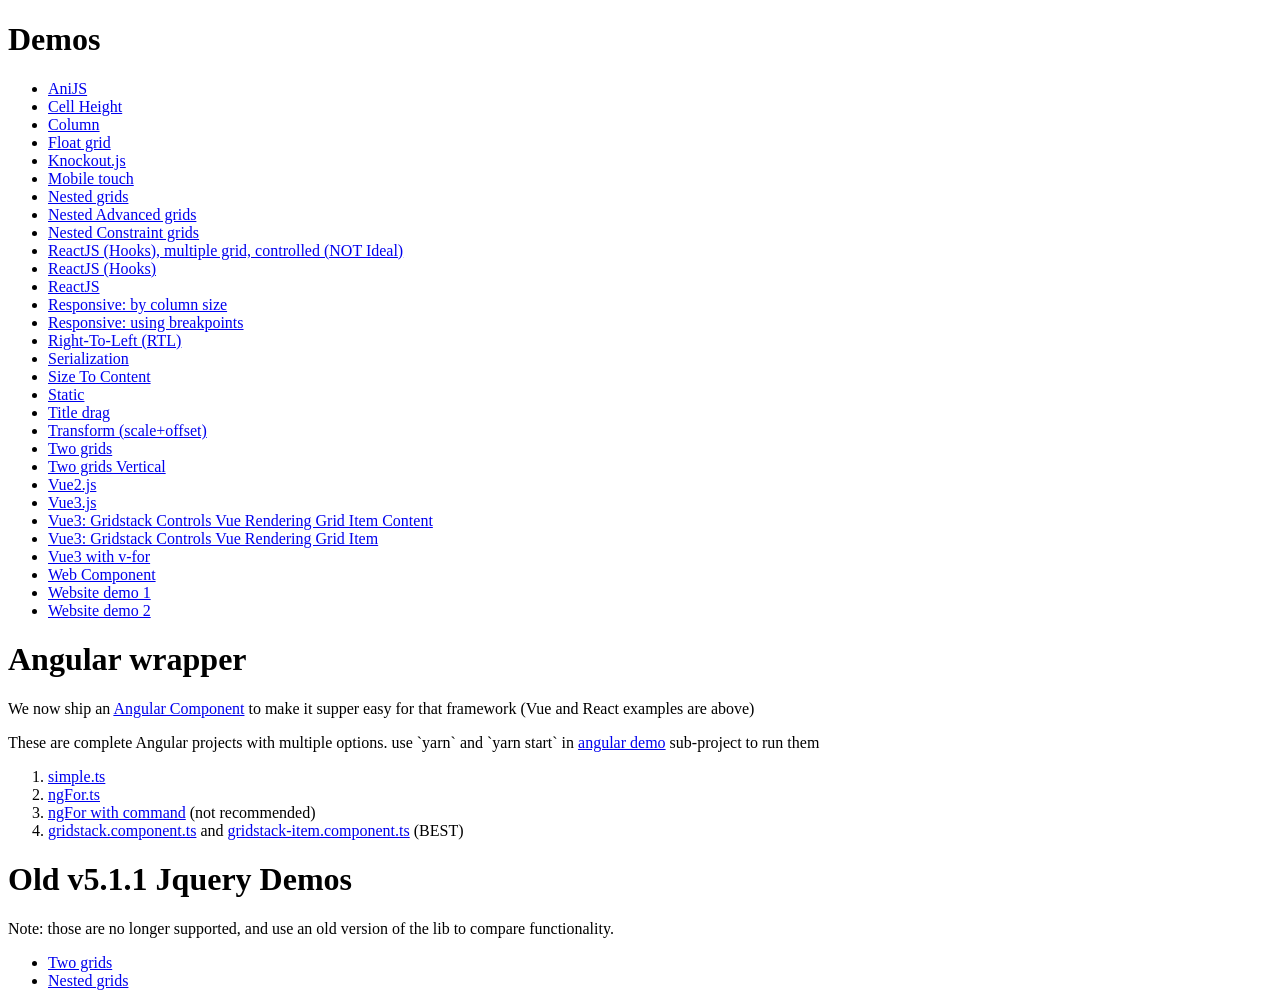
<file: nginx/html/demo/index.html>
<!DOCTYPE html>
<html>

<head>
  <meta charset="utf-8">
  <title>Demo</title>
</head>

<body>
  <h1>Demos</h1>
  <ul>
    <li><a href="anijs.html">AniJS</a></li>
    <li><a href="cell-height.html">Cell Height</a></li>
    <li><a href="column.html">Column</a></li>
    <!-- <li><a href="esmodule.html">ES Module test</a></li> -->
    <li><a href="float.html">Float grid</a></li>
    <li><a href="knockout.html">Knockout.js</a></li>
    <li><a href="mobile.html">Mobile touch</a></li>
    <li><a href="nested.html">Nested grids</a></li>
    <li><a href="nested_advanced.html">Nested Advanced grids</a></li>
    <li><a href="nested_constraint.html">Nested Constraint grids</a></li>
    <li><a href="react-hooks-controlled-multiple.html">ReactJS (Hooks), multiple grid, controlled (NOT Ideal)</a></li>
    <li><a href="react-hooks.html">ReactJS (Hooks)</a></li>
    <li><a href="react.html">ReactJS</a></li>
    <li><a href="responsive.html">Responsive: by column size</a></li>
    <li><a href="responsive_break.html">Responsive: using breakpoints</a></li>
    <li><a href="right-to-left(rtl).html">Right-To-Left (RTL)</a></li>
    <li><a href="serialization.html">Serialization</a></li>
    <li><a href="sizeToContent.html">Size To Content</a></li>
    <li><a href="static.html">Static</a></li>
    <li><a href="title_drag.html">Title drag</a></li>
    <li><a href="transform.html">Transform (scale+offset)</a></li>
    <li><a href="two.html">Two grids</a></li>
    <li><a href="two_vertical.html">Two grids Vertical</a></li>
    <li><a href="vue2js.html">Vue2.js</a></li>
    <li><a href="vue3js.html">Vue3.js</a></li>
    <li><a href="vue3js_dynamic-render_grid-item-content.html">Vue3: Gridstack Controls Vue Rendering Grid Item Content</a></li>
    <li><a href="vue3js_dynamic-render_grid-item.html">Vue3: Gridstack Controls Vue Rendering Grid Item</a></li>
    <li><a href="vue3js_v-for.html">Vue3 with v-for</a></li>
    <li><a href="web-comp.html">Web Component</a></li>
    <li><a href="web1.html">Website demo 1</a></li>
    <li><a href="web2.html">Website demo 2</a></li>
  </ul>
  <h1>Angular wrapper</h1>
  <p>We now ship an <a href="https://github.com/gridstack/gridstack.js/tree/master/angular/" target="_blank">Angular Component</a>
    to make it supper easy for that framework (Vue and React examples are above)</p>
  <p>These are complete Angular projects with multiple options. use `yarn` and `yarn start` in <a href="https://github.com/gridstack/gridstack.js/tree/master/angular/projects/demo" target="_blank">angular demo</a> sub-project to run them</p>
  <ol>
    <li><a href="../angular/projects/demo/src/app/simple.ts">simple.ts</a></li>
    <li><a href="../angular/projects/demo/src/app/ngFor.ts">ngFor.ts</a></li>
    <li><a href="../angular/projects/demo/src/app/ngFor_cmd.ts">ngFor with command</a> (not recommended)</li>
    <li><a href="../angular/projects/lib/src/lib/gridstack.component.ts">gridstack.component.ts</a> and <a href="../angular/projects/lib/src/lib/gridstack-item.component.ts">gridstack-item.component.ts</a> (BEST)</li>
  </ol>
  <h1>Old v5.1.1 Jquery Demos</h1>
  Note: those are no longer supported, and use an old version of the lib to compare functionality.
  <ul>
    <li><a href="old_two-jq.html">Two grids</a></li>
    <li><a href="old_nested-jq.html">Nested grids</a></li>
  </ul>
</body>

</html>
</file>
